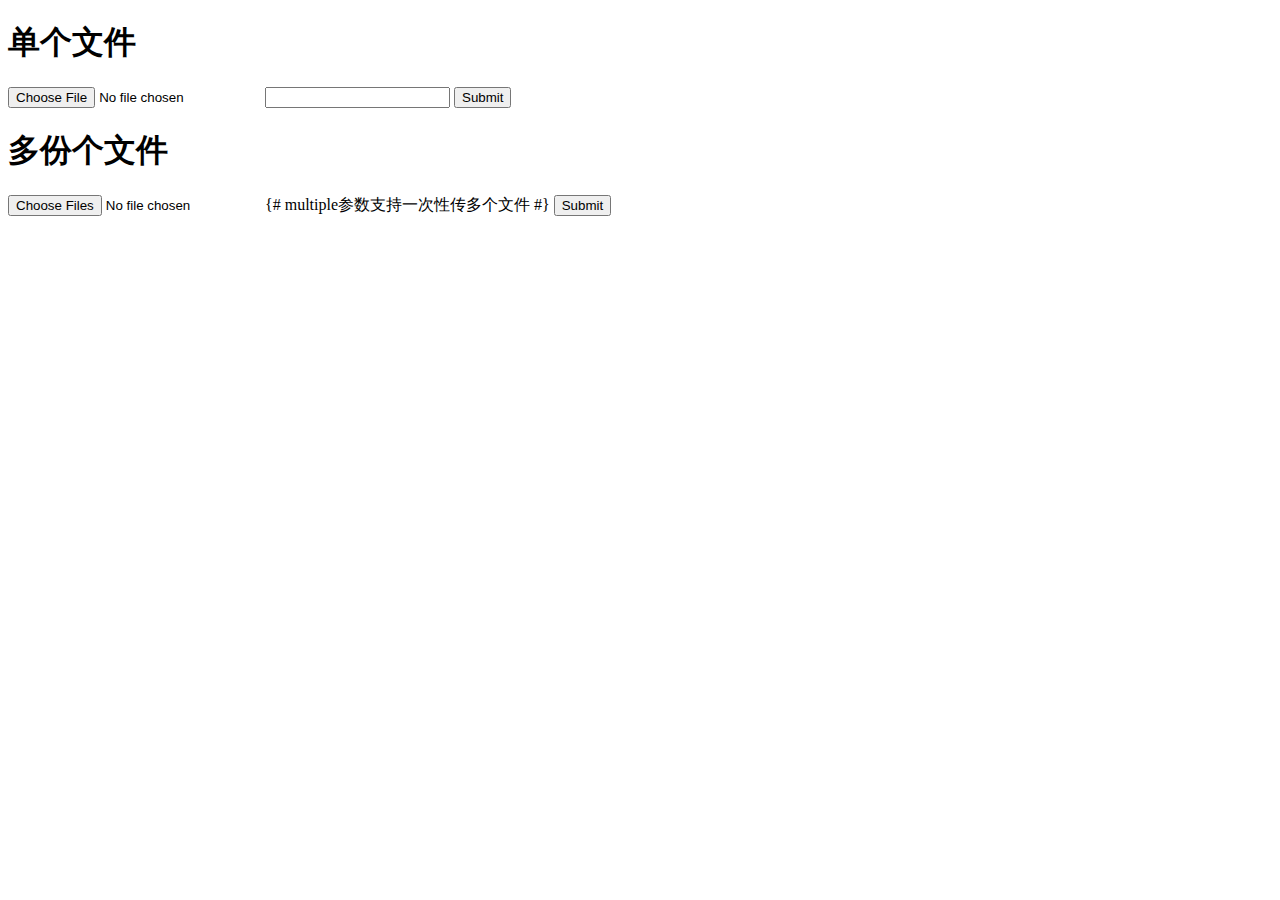
<file: fastapi_demo21_file/templates/file.html>
<!DOCTYPE html>
<html lang="en">
<head>
    <meta charset="UTF-8">
    <title>Title</title>
</head>
<body>
<h1>单个文件</h1>
<form action="/uploadfile/" method="post" enctype="multipart/form-data">
    <input type="file" name="file">
<!--    <input type="file" name="files">-->
    <input type="text" name="info">
    <input type="submit">
</form>

<h1>多份个文件</h1>
<form action="/files/" method="post" enctype="multipart/form-data">
    <input type="file" name="files_list" multiple>   {# multiple参数支持一次性传多个文件 #}
<!--    <input type="file" name="files_obj_list" multiple>-->
    <input type="submit">
</form>
</body>
</html>
</file>
